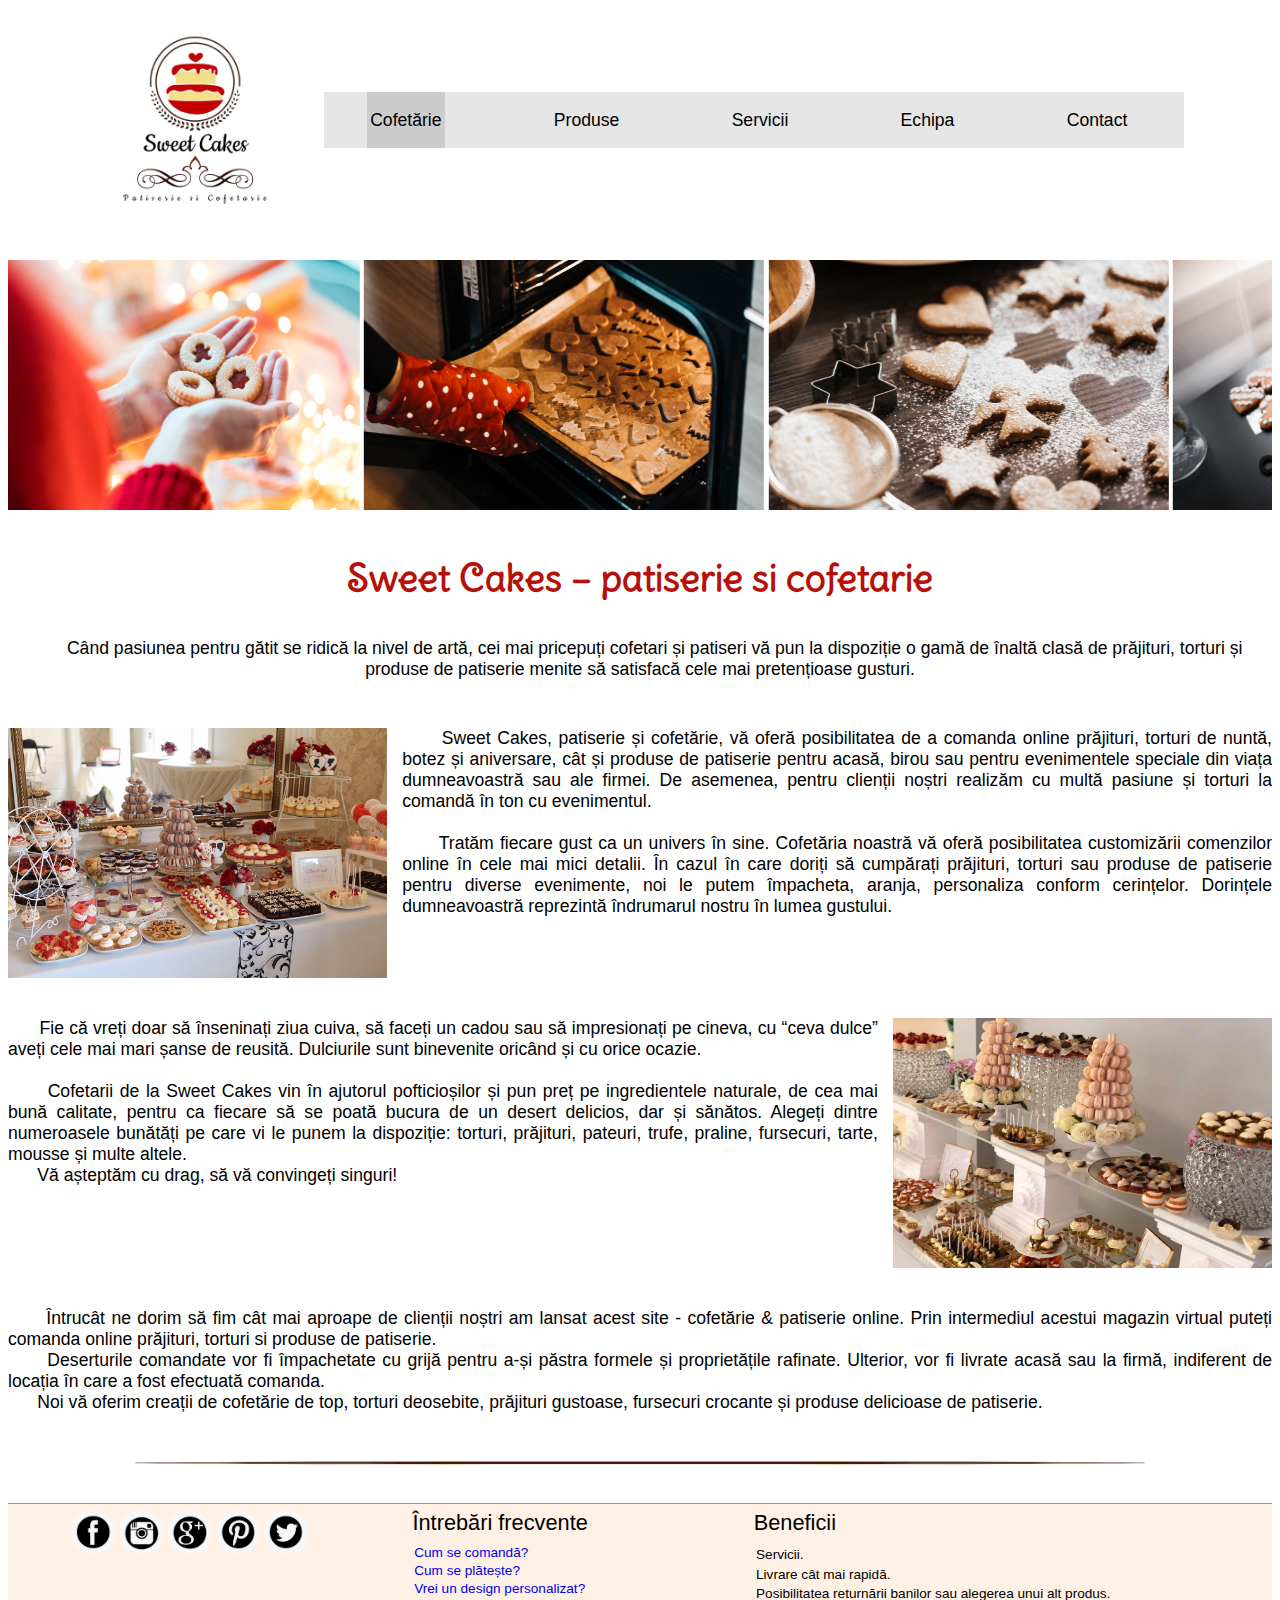
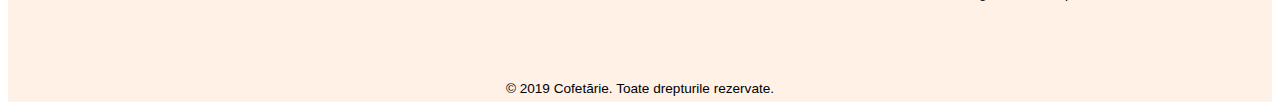
<file: index.html>
<!DOCTYPE html>
<html lang="en">
<head>
    <meta charset="utf-8">
    <meta name="viewport" content="width=device-width, initial-scale=1">
    <link rel="stylesheet" type="text/css" media="screen" href="style.css">
	<link href="https://fonts.googleapis.com/css?family=Delius+Swash+Caps&display=swap" rel="stylesheet">
	<title>Sweet Cakes</title>
</head>
<body>
	<div class="logo">
		<img class="logo-image" src="poze/logo2.jpg"> 
	</div>
	<div>
		<ul>
			<li class="active first"><a href="../Index/index.html">Cofetărie</a></li>
			<li class="dropdown">
				<a href="../Produse/produse.html" class="dropbtn">Produse</a>
				<div class="dropdown-content">
					<a href="../Cofetarie/cofetarie.html">Cofetărie</a>
					<a href="patiserie.html">Patiserie</a>
					<a href="torturi.html">Torturi</a>
					<a href="candy bar.html">Candy bar</a>
					<a href="produse de post.html">Produse de post</a>
					<a href="inghetata.html">Înghețată</a>
				</div>
			</li>
			<li><a href="../Servicii/servicii.html">Servicii</a></li>
			<li><a href="../Echipa/Echipa.html">Echipa</a></li>
			<li><a href="../Contact/contact.html">Contact</a></li>
		</ul>
	</div>
	<div class="container">
		<marquee behavior="alternate">
			<img src="poze/25.jpg">
			<img src="poze/18.jpg">
			<img src="poze/19.jpg">
			<img src="poze/17.jpg">
		</marquee>
		<h1 class="title">Sweet Cakes – patiserie si cofetarie</h1>
		
		<p class="p1">
			&nbsp;&nbsp;&nbsp;&nbsp;&nbsp Când pasiunea pentru gătit se ridică la nivel de artă, cei mai pricepuți cofetari și patiseri 
			vă pun la dispoziție o gamă de înaltă clasă de prăjituri, torturi și produse de patiserie menite să satisfacă cele mai pretențioase gusturi.
		</p>

		<div class="article">
			<img class="image image-left" src="poze/3.jpg">
			<p>
				&nbsp;&nbsp;&nbsp;&nbsp;&nbsp Sweet Cakes, patiserie și cofetărie, vă oferă posibilitatea de a comanda online prăjituri, torturi de nuntă, botez și aniversare, 
				cât și produse de patiserie pentru acasă, birou sau pentru evenimentele speciale din viața dumneavoastră sau ale firmei.
				De asemenea, pentru clienții noștri realizăm cu multă pasiune și torturi la comandă în ton cu evenimentul.<br><br>
				&nbsp;&nbsp;&nbsp;&nbsp;&nbsp Tratăm fiecare gust ca un univers în sine. Cofetăria noastră vă oferă posibilitatea customizării comenzilor online în cele mai mici detalii.       
				În cazul în care doriți să cumpărați prăjituri, torturi sau produse de patiserie pentru diverse evenimente, noi le putem împacheta, aranja, personaliza conform cerințelor. 
				Dorințele dumneavoastră reprezintă îndrumarul nostru în lumea gustului.
			</p>
		</div>
		
		<div class="article">
			<img class="image image-right" src="poze/1.jpg">
			<p>
				&nbsp;&nbsp;&nbsp;&nbsp;&nbsp Fie că vreți doar să înseninați ziua cuiva, să faceți un cadou sau să impresionați pe cineva, cu “ceva dulce” aveți cele mai mari șanse de reusită.
				Dulciurile sunt binevenite oricând și cu orice ocazie.<br><br>
				&nbsp;&nbsp;&nbsp;&nbsp;&nbsp Cofetarii de la Sweet Cakes vin în ajutorul pofticioșilor și pun preț pe ingredientele naturale, de cea mai bună calitate, pentru ca fiecare să se poată bucura de un desert delicios, dar și sănătos.
				Alegeți dintre numeroasele bunătăți pe care vi le punem la dispoziție: torturi, prăjituri, pateuri, trufe, praline, fursecuri, tarte, mousse și multe altele.<br>
				&nbsp;&nbsp;&nbsp;&nbsp;&nbsp Vă așteptăm cu drag, să vă convingeți singuri!
			</p>
		</div>
		<p class="p2">
			&nbsp;&nbsp;&nbsp;&nbsp;&nbsp Întrucât ne dorim să fim cât mai aproape de clienții noștri am lansat acest site - cofetărie & patiserie online. Prin intermediul acestui magazin virtual puteți comanda online prăjituri, torturi si produse de patiserie.<br>
			&nbsp;&nbsp;&nbsp;&nbsp;&nbsp Deserturile comandate vor fi împachetate cu grijă pentru a-și păstra formele și proprietățile rafinate. Ulterior, vor fi livrate acasă sau la firmă, indiferent de locația în care a fost efectuată comanda.<br> 
			&nbsp;&nbsp;&nbsp;&nbsp;&nbsp Noi vă oferim creații de cofetărie de top, torturi deosebite, prăjituri gustoase, fursecuri crocante și produse delicioase de patiserie.
		</p>
		<hr class="line">
	</div>
	
	<footer>
		<div class="media">
                <a><img src="poze/facebook2.jpeg" alt="facebook"></a>
				<a><img src="poze/instagram2.jpeg" alt="instagram"></a>
                <a><img src="poze/gplus2.jpeg" alt="google"></a>
                <a><img src="poze/pinterest2.jpeg" alt="pinterest"></a>
                <a><img src="poze/twitter2.jpeg" alt="twitter"></a>
            </div>
        <div class="intrebari">
                <div class="subtitle">Întrebări frecvente</div>
                <a href="intrebari.html">Cum se comandă?</a>
                <a href="intrebari.html">Cum se plătește?</a>
                <a href="intrebari.html">Vrei un design personalizat?</a>
            </div>
            <div class="beneficii">
                <div class="subtitle">Beneficii</div>
                <div>Servicii.</div>
                <div>Livrare cât mai rapidă.</div>
                <div>Posibilitatea returnării banilor sau alegerea unui alt produs.</div>
            </div>
            
            <div class="copyright">© 2019 Cofetărie. Toate drepturile rezervate.</div>
	</footer>
	
</body>
</html>
</file>
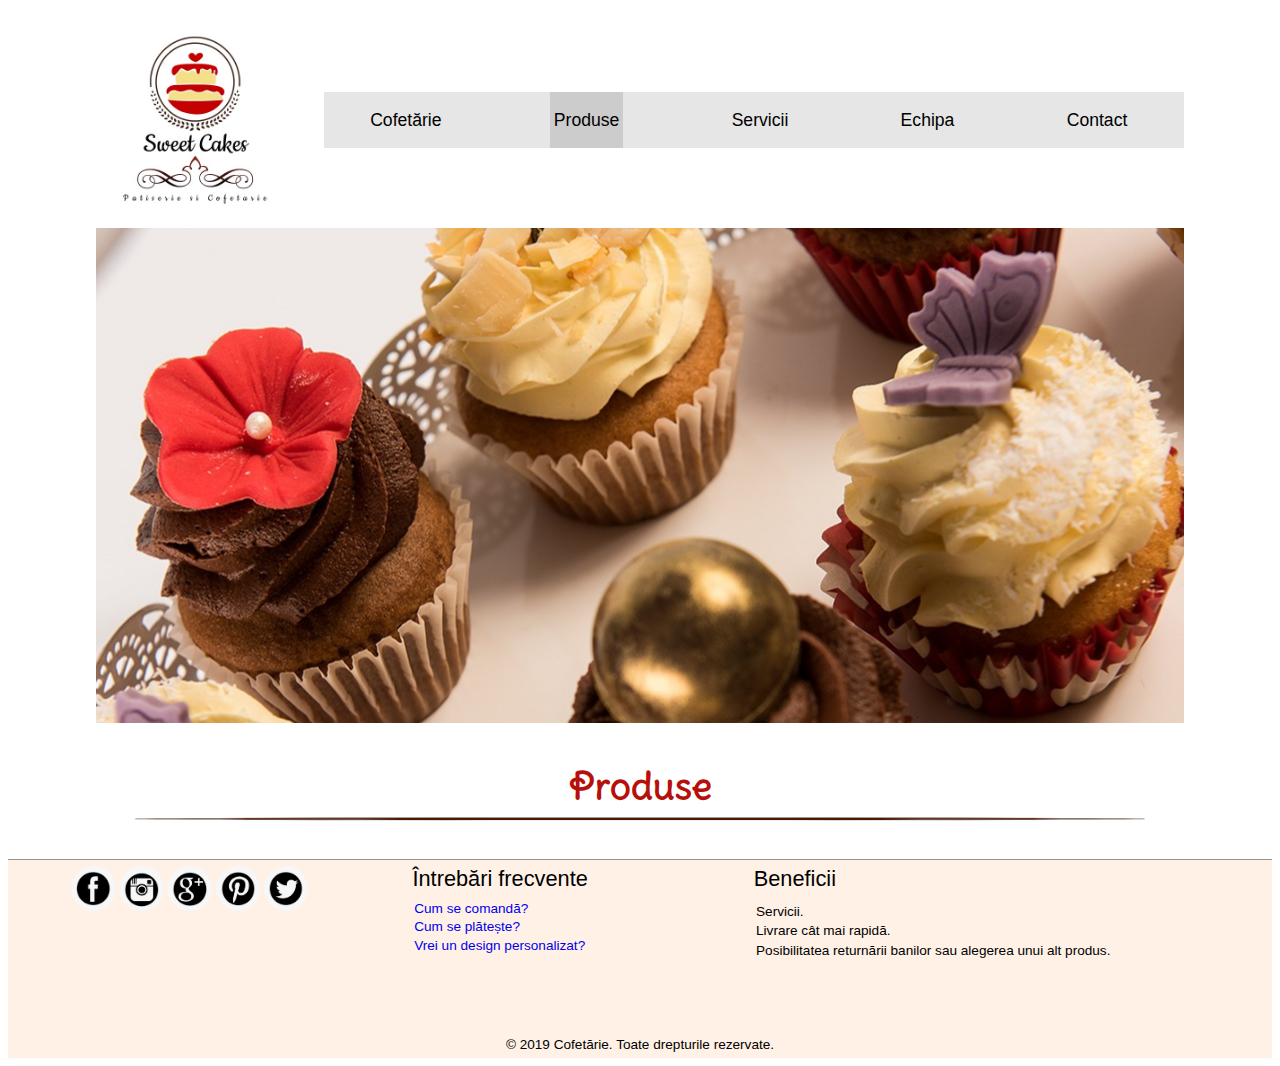
<file: produse.html>
<!DOCTYPE html>
<html lang="en">
<head>
    <meta charset="utf-8">
    <meta name="viewport" content="width=device-width, initial-scale=1">
    <link rel="stylesheet" type="text/css" media="screen" href="produse.css">
	<link href="https://fonts.googleapis.com/css?family=Delius+Swash+Caps&display=swap" rel="stylesheet">
	<title>Produse</title>
</head>
<body>
	<div class="logo">
		<img class="logo-image" src="poze/logo2.jpg"> 
	</div>
	<div>
		<ul>
			<li class="first"><a href="../Index/index.html">Cofetărie</a></li>
			<li class="dropdown">
				<a href="../Produse/produse.html" class="active dropbtn">Produse</a>
				<div class="dropdown-content">
					<a href="../Cofetarie/cofetarie.html">Cofetărie</a>
					<a href="patiserie.html">Patiserie</a>
					<a href="torturi.html">Torturi</a>
					<a href="candy bar.html">Candy bar</a>
					<a href="produse de post.html">Produse de post</a>
					<a href="inghetata.html">Înghețată</a>
				</div>
			</li>
			<li><a href="../Servicii/servicii.html">Servicii</a></li>
			<li><a href="../Echipa/echipa.html">Echipa</a></li>
			<li><a href="../Contact/contact.html">Contact</a></li>
		</ul>
	</div>

		<div class="banner">
		</div>
		
		<h1 class="title">Produse</h1>
		<hr class="line">
	</div>
	<footer>
		<div class="media">
                <a><img src="poze/facebook2.jpeg" alt="facebook"></a>
				<a><img src="poze/instagram2.jpeg" alt="instagram"></a>
                <a><img src="poze/gplus2.jpeg" alt="google"></a>
                <a><img src="poze/pinterest2.jpeg" alt="pinterest"></a>
                <a><img src="poze/twitter2.jpeg" alt="twitter"></a>
            </div>
        <div class="intrebari">
                <div class="subtitle">Întrebări frecvente</div>
                <a href="intrebari.html">Cum se comandă?</a>
                <a href="intrebari.html">Cum se plătește?</a>
                <a href="intrebari.html">Vrei un design personalizat?</a>
            </div>
            <div class="beneficii">
                <div class="subtitle">Beneficii</div>
                <div>Servicii.</div>
                <div>Livrare cât mai rapidă.</div>
                <div>Posibilitatea returnării banilor sau alegerea unui alt produs.</div>
            </div>
            
            <div class="copyright">© 2019 Cofetărie. Toate drepturile rezervate.</div>
	</footer>
</body>
</html>
</file>
<file: style.css>
* {
	box-sizing: border-box;
}

body {
	background-size: cover;
	margin: 1;
	padding: 1;
	height: 100%;
	font-family: 'Trebuchet MS', Arial, sans-serif;
}

.container {
	max-width: 1300px;
	margin: 0 auto;
}

.logo {
	margin-top: 1em;
	margin-left: 7%;
	height: 100px;	
}

.logo-image {
	max-width: 200px;
	border-radius: 30%;
}

ul {
    list-style-type: none;
	margin-top: -1.5em;
    margin-left: 25%;
	margin-right: 7%;
    overflow: hidden;
    background-color: #e6e6e6;
	text-align: center;
	display: flex;
	justify-content: space-around;
	padding-left: 0;
}

li {
	display: inline-block;
}

li a, .dropbtn {
    display: inline-block;
    color: black;
    text-align: center;
    padding: 1em .2em;
    text-decoration: none;
	font-size: 1.1em;
}

.first{
	margin-left: -10px;
}

.active,
li a:hover, .dropdown:hover .dropbtn {
    background-color: #cccccc;
}

li.dropdown {
    display: inline-block;
}

.dropdown-content {
    display: none;
    position: absolute;
    background-color: #e6e6e6;
    min-width: 160px;
    box-shadow: 0px 8px 16px 0px rgba(0,0,0,0.2);
    z-index: 1;
}

.dropdown-content a {
    color: black;
    padding: 12px 16px;
    text-decoration: none;
    display: block;
    text-align: center;
}

.dropdown-content a:hover {
	background-color: #cccccc;
}

.dropdown:hover .dropdown-content {
    display: block;
}

marquee {
	width: 100%;
	margin-top: 6em;
}

marquee > img{
	width: 400px;
	height: 250px;
}

h1.title {
	font-family: 'Delius Swash Caps', cursive;
	font-size: 2.3em;
	margin-top: 1em;
	margin-bottom: 1em;
	color: #b70f0a;
	font-weight: bold;
	text-align: center;
}

.p1 {
	font-size: 1.1em;
	text-align: center;
	//line-height: 1.5;
	margin-bottom: 3rem;
	font-family: Arial;
}

.image {
	display: inline-block;
	max-height: 250px;
}

.image-left {
	float: left;	
	margin-right: 15px;
	width: 30%;
}

.image-right {
	float: right;
	margin-left: 15px;
	width: 30%;
}

.article {
	overflow: auto;
	margin-bottom: 40px;
}

.article > p {
	font-size: 1.1em;	
	margin-top: 0;
	text-align: justify;
	font-family: Arial;
}

.p2 {
	font-size: 1.1em;
	text-align: justify;
	margin-bottom: 3rem;
	font-family: Arial;
}

.line {
	background: #4d1a00;
    height: 4px;
	width: 80%;
	border-radius: 50%;
}

.meniu {
    list-style-type: none;
	margin-top: 3em;
    margin-left: 15%;
	margin-right: 15%;
    overflow: hidden;
    background-color: #e6e6e6;
	text-align: center;
	display: flex;
	justify-content: space-around;
}

.subtitle{
    font-size: 160%;
    margin-bottom: 2%;
}
.text{
    font-size: 120%;
}
.footer{
    background-color: rgb(187, 187, 187);
    margin: 0;
    position: absolute;
    bottom: 0;
}

footer{
        font-size: 85%;
        padding: .5%;
        bottom: 0;
		margin-top: 3%;
        background-color: rgb(255, 241, 230);
        border-top: 1px solid rgb(151, 150, 150);
        padding-right: 5%;
        padding-left: 5%;
    }
    .intrebari,.beneficii,.media{
        float: left;
    }
    .intrebari{
        width: 30%;
    }
    .intrebari a{
        display: block;
        text-decoration: none;
        padding: 0.5%;
    }
    .beneficii{
        width: 40%;
    }
    .beneficii div:not(.subtitle){
        padding: 0.5%;
    }
    .media{
        text-align: left;
        width: 30%;
        float: left;
    }
    .media img{
        width: 13%;
		border-radius: 3em;
    }
	
	/*.pfinal{
		display: inline-block;
		text-align: center;
		width: 60%;
}

.para{
	margin-top: 2%;
}*/

	.copyright {
		text-align: center;
		font-size: 1em;
		margin-top: 15%;
}


@media (max-width: 630px){
	.logo{
		height:auto;
		margin:0;
	}
	ul{
		display:block;
		margin-left:0;
		padding:0;
		
	}
	.logo-image{
		display:block;
		margin:0 auto;
		width:150px;
		margin-bottom:25px;
	}
	.intrebari{
		display: block;
	}
	.beneficii{
		display:block;
	}
}
 @media (max-width: 830px){
	/*.pfinal{
		display: block;
		width:100%;
		margin-left:10em;
	}*/
	
	.media{
		width:70%;
		display: block;
	}
	
	.intrebari{
		display: block;
	}
	.beneficii{
		display:block;
	}
 }
</file>
<file: produse.css>
* {
	box-sizing: border-box;
}

body {
	background-size: cover;
	margin: 1;
	padding: 1;
	height: 100%;
	font-family: 'Trebuchet MS', Arial, sans-serif;
}

.container {
	max-width: 1300px;
	margin: 0 auto;
}

.logo {
	margin-top: 1em;
	margin-left: 7%;
	height: 100px;	
}

.logo-image {
	max-width: 200px;
	border-radius: 30%;
}

ul {
    list-style-type: none;
	margin-top: -1.5em;
    margin-left: 25%;
	margin-right: 7%;
    overflow: hidden;
    background-color: #e6e6e6;
	text-align: center;
	display: flex;
	justify-content: space-around;
	padding-left: 0;
}

li {
	display: inline-block;
}

li a, .dropbtn {
    display: inline-block;
    color: black;
    text-align: center;
    padding: 1em .2em;
    text-decoration: none;
	font-size: 1.1em;
}

.first{
	margin-left: -10px;
}

.active,
li a:hover, .dropdown:hover .dropbtn {
    background-color: #cccccc;
}

li.dropdown {
    display: inline-block;
}

.dropdown-content {
    display: none;
    position: absolute;
    background-color: #e6e6e6;
    min-width: 160px;
    box-shadow: 0px 8px 16px 0px rgba(0,0,0,0.2);
    z-index: 1;
}

.dropdown-content a {
    color: black;
    padding: 12px 16px;
    text-decoration: none;
    display: block;
    text-align: center;
}

.dropdown-content a:hover {
	background-color: #cccccc;
}

.dropdown:hover .dropdown-content {
    display: block;
}


.title {
	font-family: 'Delius Swash Caps', cursive;
	font-size: 2.3em;
	margin:0;
	color: #b70f0a;
	font-weight: bold;
	text-align: center;
}

.banner{
	background-image: url("poze/27.jpg");
	height: 55vh;
	background-position: center;
	margin: 5em 7% 2.5em 7%;
}

.line {
	background: #4d1a00;
    height: 4px;
	width: 80%;
	border-radius: 50%;
}

.meniu {
    list-style-type: none;
	margin-top: 3em;
    margin-left: 15%;
	margin-right: 15%;
    overflow: hidden;
    background-color: #e6e6e6;
	text-align: center;
	display: flex;
	justify-content: space-around;
}
	
.email{
	margin-left: 1.5em;
}

.subtitle{
    font-size: 160%;
    margin-bottom: 2%;
}
.text{
    font-size: 120%;
}
.footer{
    background-color: rgb(187, 187, 187);
    margin: 0;
    position: absolute;
    bottom: 0;
}

footer{
        font-size: 85%;
        padding: .5%;
        bottom: 0;
		margin-top: 3%;
        background-color: rgb(255, 241, 230);
        border-top: 1px solid rgb(151, 150, 150);
        padding-right: 5%;
        padding-left: 5%;
    }
    .intrebari,.beneficii,.media{
        float: left;
    }
    .intrebari{
        width: 30%;
    }
    .intrebari a{
        display: block;
        text-decoration: none;
        padding: 0.5%;
    }
    .beneficii{
        width: 40%;
    }
    .beneficii div:not(.subtitle){
        padding: 0.5%;
    }
    .media{
        text-align: left;
        width: 30%;
        float: left;
    }
    .media img{
        width: 13%;
		border-radius: 3em;
    }
	
	/*.pfinal{
		display: inline-block;
		text-align: center;
		width: 60%;
}

.para{
	margin-top: 2%;
}*/

	.copyright {
		text-align: center;
		font-size: 1em;
		margin-top: 15%;
}

@media (max-width: 630px){
	.logo{
		height:auto;
		margin:0;
	}
	ul{
		display:block;
		margin-left:0;
		padding:0;
		
	}
	.logo-image{
		display:block;
		margin:0 auto;
		width:150px;
		margin-bottom:25px;
	}
	.intrebari{
		display: block;
	}
	.beneficii{
		display:block;
	}
}
 @media (max-width: 830px){
	/*.pfinal{
		display: block;
		width:100%;
		margin-left:10em;
	}*/
	
	.media{
		width:70%;
		display: block;
	}
	
	.intrebari{
		display: block;
	}
	.beneficii{
		display:block;
	}
 }
</file>
